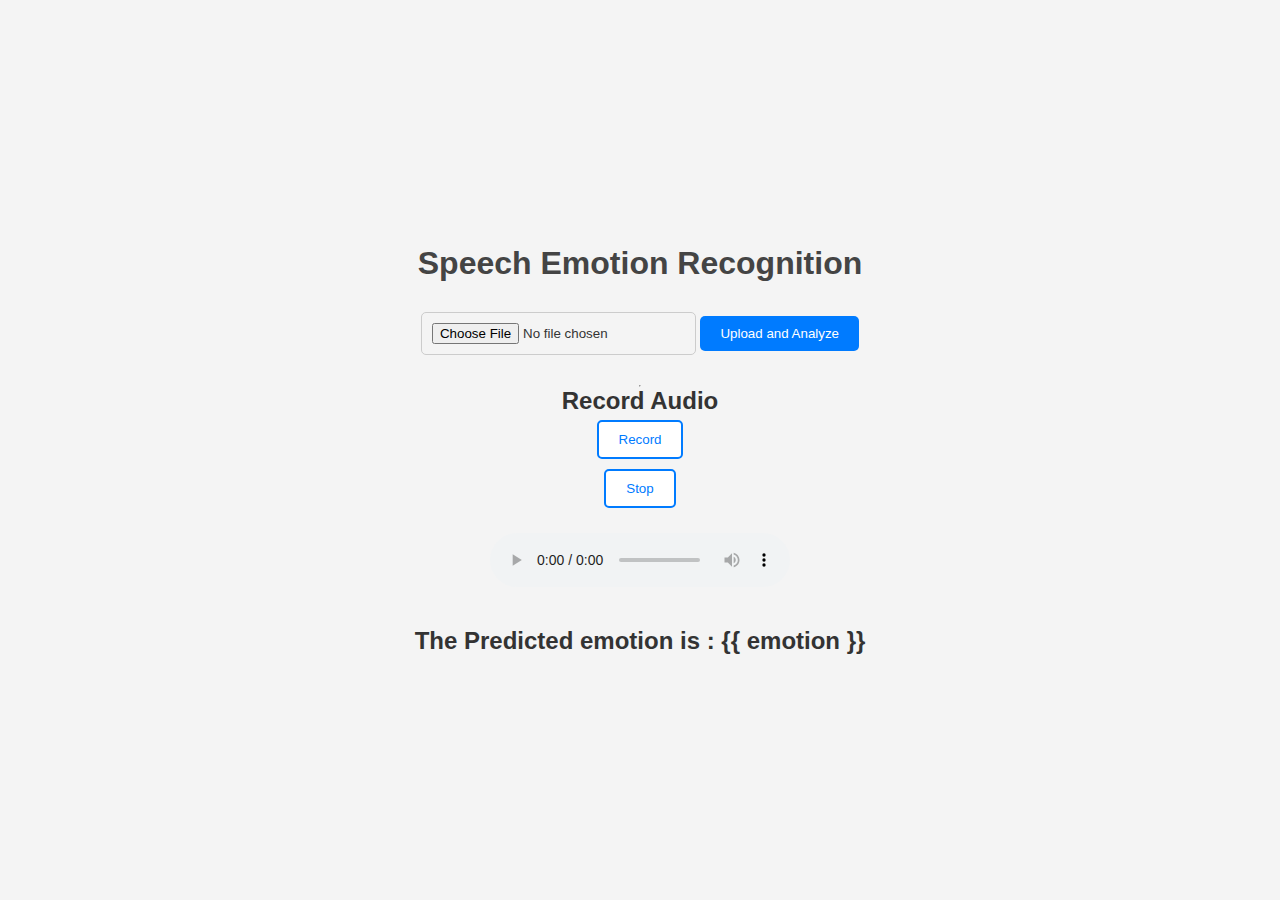
<file: templates/index.html>
<!DOCTYPE html>
<html lang="en">
<head>
    <meta charset="UTF-8">
    <meta name="viewport" content="width=device-width, initial-scale=1.0">
    <link rel="stylesheet" href="../static/style.css">
    <title>Speech Emotion Recognition</title>
</head>
<body>
    <h1>Speech Emotion Recognition</h1>
    <form id="uploadForm" action="/predict" method="post" enctype="multipart/form-data">
        <input type="file" name="file" accept="audio/*" required>
        <button type="submit">Upload and Analyze</button>
    </form>
    <hr>
    <h2>Record Audio</h2>
    <button id="recordButton">Record</button>
    <button id="stopButton" disabled>Stop</button>
    <audio id="audio" controls></audio>
    <div id="emotionResult" class="result">The Predicted emotion is : {{ emotion }}</div>
    <script>
        let chunks = [];
        let mediaRecorder;

        document.getElementById('recordButton').addEventListener('click', async () => {
            let stream = await navigator.mediaDevices.getUserMedia({ audio: true });
            mediaRecorder = new MediaRecorder(stream);
            mediaRecorder.start();

            mediaRecorder.ondataavailable = function(event) {
                chunks.push(event.data);
            };

            mediaRecorder.onstop = function() {
                let blob = new Blob(chunks, { type: 'audio/wav; codecs=opus' });
                chunks = [];
                let audioURL = window.URL.createObjectURL(blob);
                document.getElementById('audio').src = audioURL;
                uploadAudio(blob);
            };

            document.getElementById('stopButton').disabled = false;
            document.getElementById('recordButton').disabled = true;
        });

        document.getElementById('stopButton').addEventListener('click', () => {
            mediaRecorder.stop();
            document.getElementById('stopButton').disabled = true;
            document.getElementById('recordButton').disabled = false;
        });

        function uploadAudio(blob) {
            let formData = new FormData();
            formData.append('file', blob, 'recording.wav');
            fetch('/predict', {
                method: 'POST',
                body: formData
            })
            .then(response => response.json())
            .then(data => {
                displayEmotion(data.emotion);
            })
            .catch(error => console.error('Error:', error));
        }

        function displayEmotion(emotion) {
            const resultDiv = document.getElementById('emotionResult');
            resultDiv.textContent = {emotion};
            resultDiv.className = 'result'; // Reset class

            // Set class based on emotion
            switch ({emotion}.toLowerCase()) {
                case 'happy':
                    resultDiv.classList.add('green');
                    break;
                case 'sad':
                    resultDiv.classList.add('blue');
                    break;
                case 'angry':
                    resultDiv.classList.add('red');
                    break;
                case 'fearful':
                    resultDiv.classList.add('purple');
                    break;
                default:
                    resultDiv.classList.add('default');
                    break;
            }
            
            // Add transition effect
            resultDiv.style.transition = 'all 0.5s ease-in-out';
            resultDiv.style.transform = 'scale(1.1)'; // Slightly enlarge the text for effect
            setTimeout(() => {
                resultDiv.style.transform = 'scale(1)';
            }, 500);
        }
    </script>
</body>
</html>
</file>
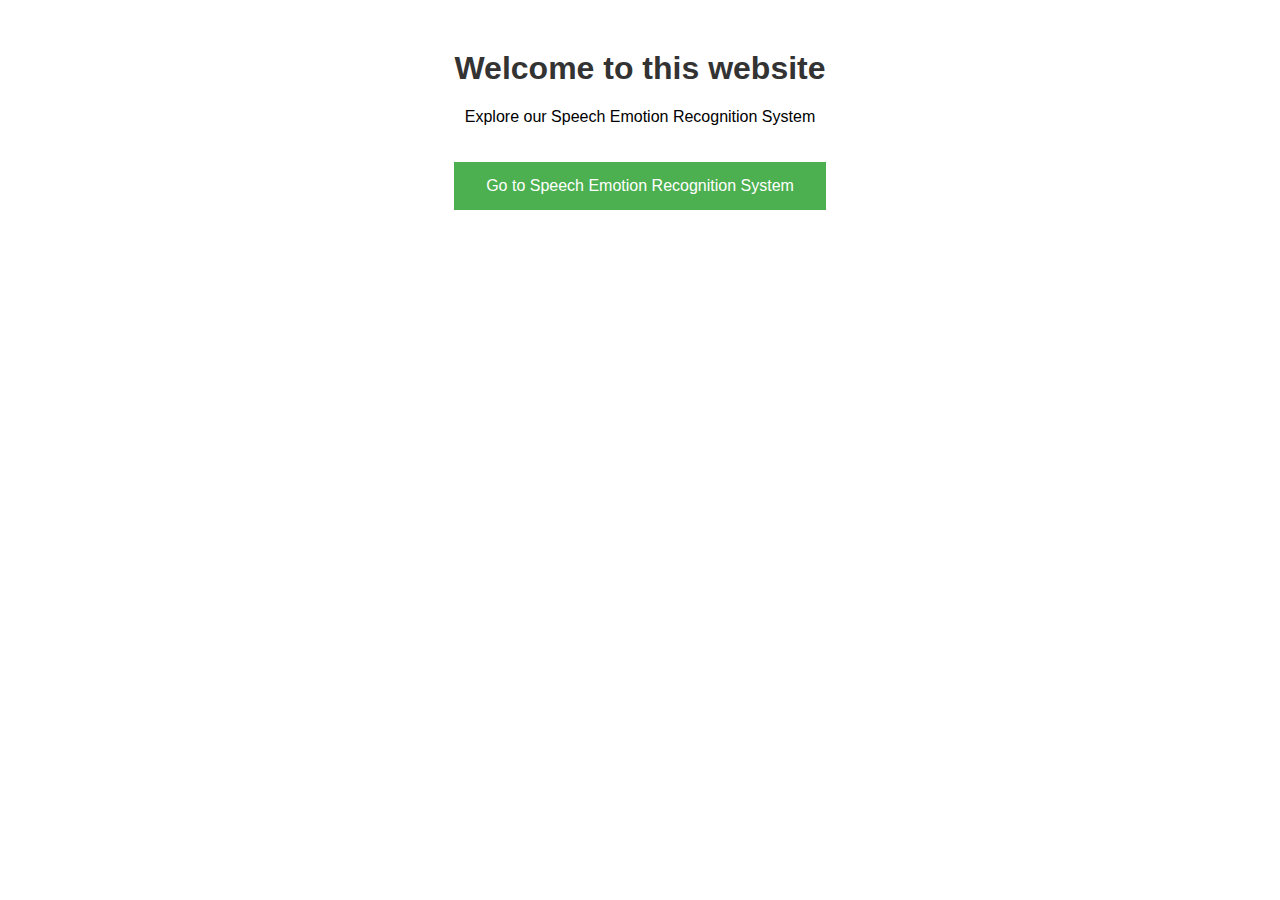
<file: templates/Home.html>
<!DOCTYPE html>
<html lang="en">
<head>
    <meta charset="UTF-8">
    <meta name="viewport" content="width=device-width, initial-scale=1.0">
    <title>Home</title>
    <style>
        body {
            font-family: Arial, sans-serif;
            text-align: center;
            margin-top: 50px;
        }
        h1 {
            color: #333;
        }
        .button {
            background-color: #4CAF50;
            color: white;
            border: none;
            padding: 15px 32px;
            text-align: center;
            text-decoration: none;
            display: inline-block;
            font-size: 16px;
            margin: 20px 10px;
            cursor: pointer;
        }
    </style>
    <script>
        function navigateToIndex() {
            window.location.href = '/emotion';
        }
    </script>
</head>
<body>
    <h1>Welcome to this website</h1>
    <p>Explore our Speech Emotion Recognition System</p>
    <button class="button" onclick="navigateToIndex()">Go to Speech Emotion Recognition System</button>
</body>
</html>
</file>
<file: static/style.css>
/* Basic reset for consistency */
* {
    margin: 0;
    padding: 0;
    box-sizing: border-box;
}

body {
    font-family: Arial, sans-serif;
    background-color: #f4f4f4;
    color: #333;
    display: flex;
    flex-direction: column;
    align-items: center;
    justify-content: center;
    min-height: 100vh;
    padding: 20px;
    text-align: center;
}

h1 {
    color: #444;
    margin-bottom: 20px;
}

form {
    margin-bottom: 20px;
}

input[type="file"] {
    margin: 10px 0;
    padding: 10px;
    border: 1px solid #ccc;
    border-radius: 5px;
}

button {
    background-color: #007BFF;
    color: white;
    padding: 10px 20px;
    border: none;
    border-radius: 5px;
    cursor: pointer;
    transition: background-color 0.3s ease;
}

button:hover {
    background-color: #0056b3;
}

#recordButton, #stopButton {
    margin: 5px;
    padding: 10px 20px;
    border: 2px solid #007BFF;
    border-radius: 5px;
    background-color: white;
    color: #007BFF;
    cursor: pointer;
    transition: background-color 0.3s ease, color 0.3s ease;
}

#recordButton:hover, #stopButton:hover {
    background-color: #007BFF;
    color: white;
}

audio {
    margin: 20px 0;
}

.result {
    margin-top: 20px;
    font-size: 1.5em;
    font-weight: bold;
}

/* Emotion-specific styles */
.green {
    color: green;
}

.blue {
    color: blue;
}

.red {
    color: red;
}

.purple {
    color: purple;
}

.default {
    color: black;
}
</file>
